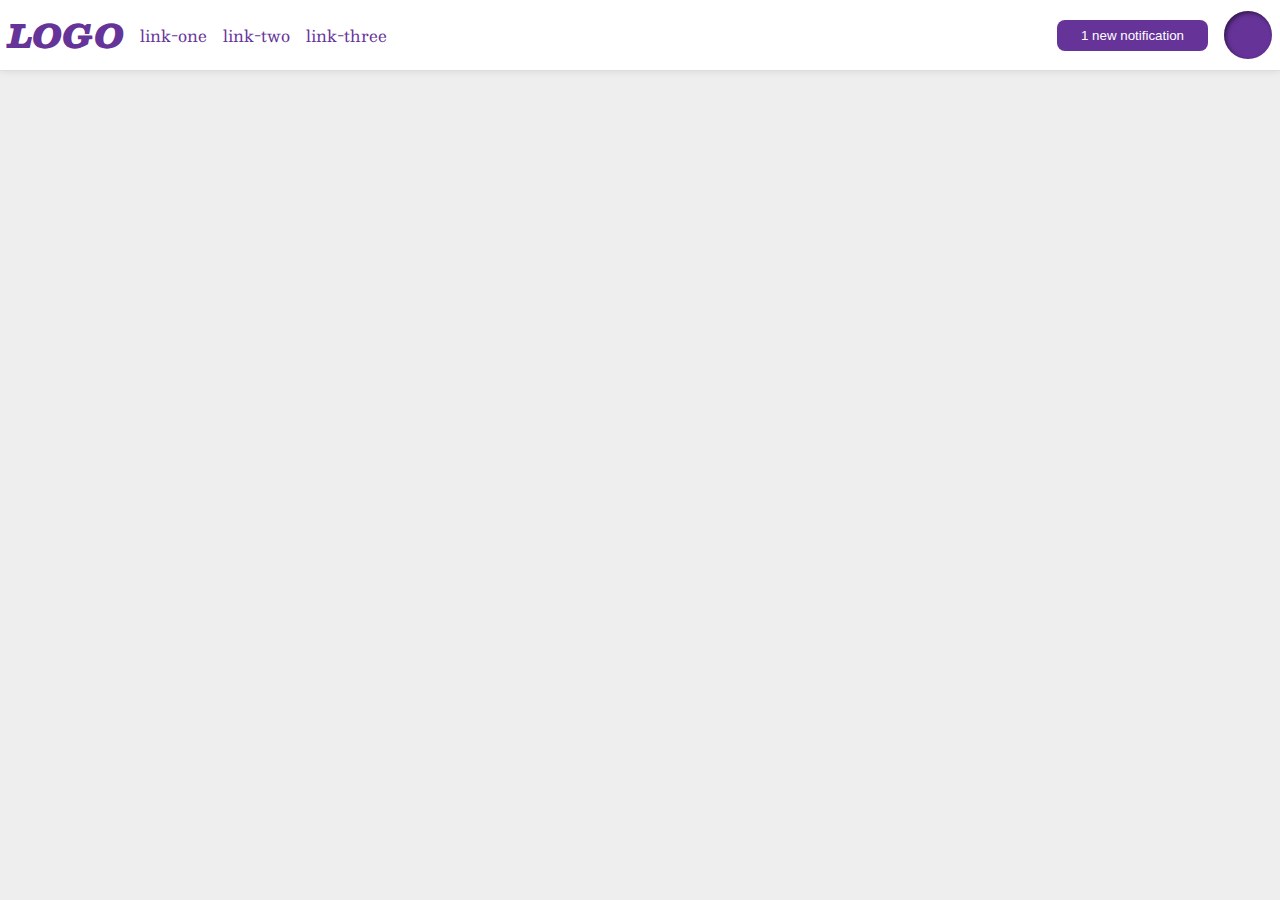
<file: flex/03-flex-header-2/index.html>
<!DOCTYPE html>
<html lang="en">
<head>
  <meta charset="UTF-8">
  <meta http-equiv="X-UA-Compatible" content="IE=edge">
  <meta name="viewport" content="width=device-width, initial-scale=1.0">
  <title>Flex Header 2</title>
  <link rel="stylesheet" href="style.css">
</head>
<body>
  <div class="header">
    <div class="left">
    <div class="logo">
      LOGO
    </div>
    <ul class="links">
      <li><a href="google.com">link-one</a></li>
      <li><a href="google.com">link-two</a></li>
      <li><a href="google.com">link-three</a></li>
    </ul>
  </div>
  <div class="right">
    <button class="notifications">
      1 new notification
    </button>
    <div class="profile-image"></div>
  </div>
  </div>
</body>
</html>
</file>
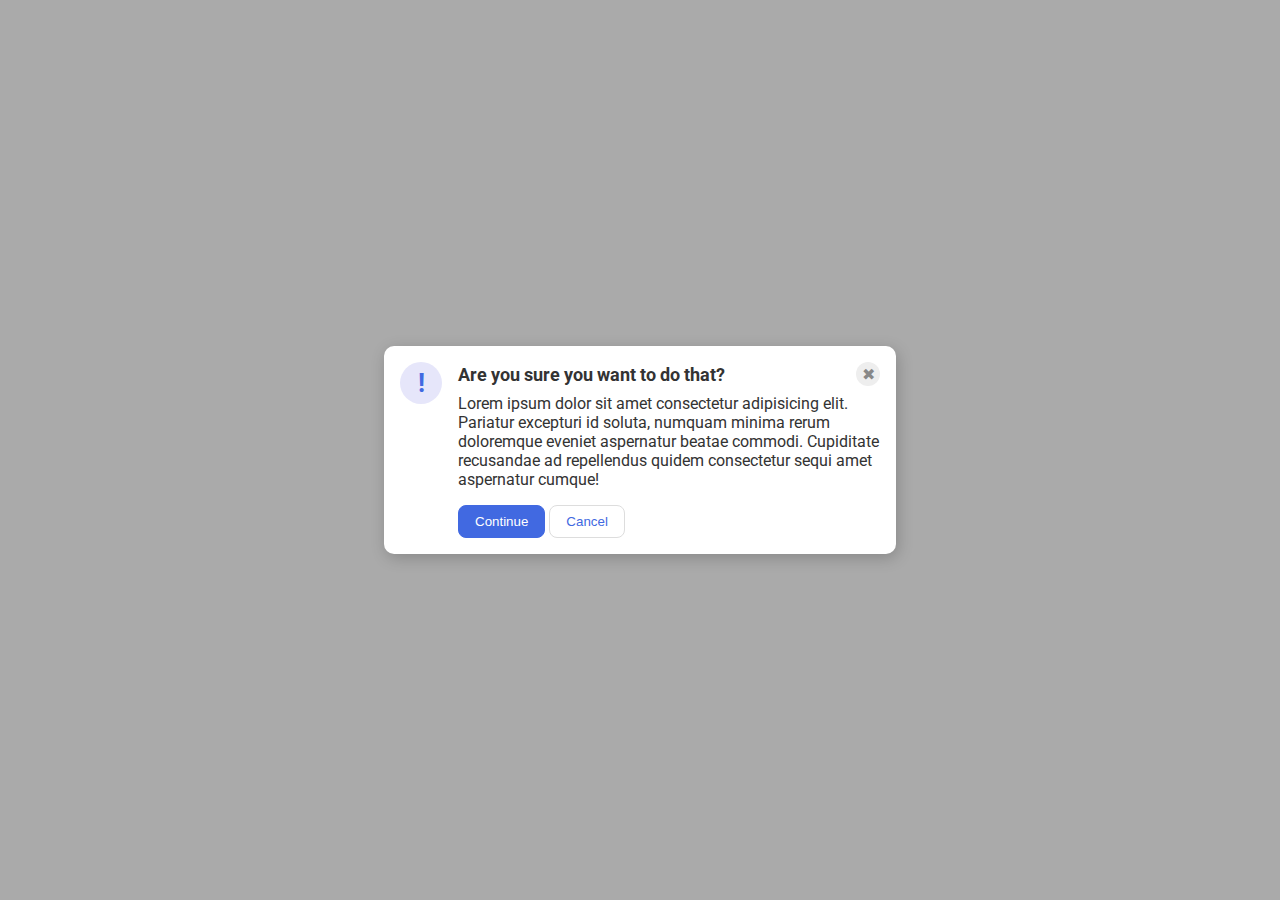
<file: flex/05-flex-modal/index.html>
<!DOCTYPE html>
<html lang="en">
<head>
  <meta charset="UTF-8">
  <meta http-equiv="X-UA-Compatible" content="IE=edge">
  <meta name="viewport" content="width=device-width, initial-scale=1.0">
  <link rel="stylesheet" href="style.css">
  <title>Modal</title>
</head>
<body>
  <div class="modal">
    <div class="icon">!</div>
    <div class="container">
      <div class="header">Are you sure you want to do that?
        <div class="close-button">✖</div>
    </div>
    <div class="text">Lorem ipsum dolor sit amet consectetur adipisicing elit. Pariatur excepturi id soluta, numquam minima rerum doloremque eveniet aspernatur beatae commodi. Cupiditate recusandae ad repellendus quidem consectetur sequi amet aspernatur cumque!</div>
    <button class="continue">Continue</button>
    <button class="cancel">Cancel</button>
    </div>
  </div>
</body>
</html>
</file>
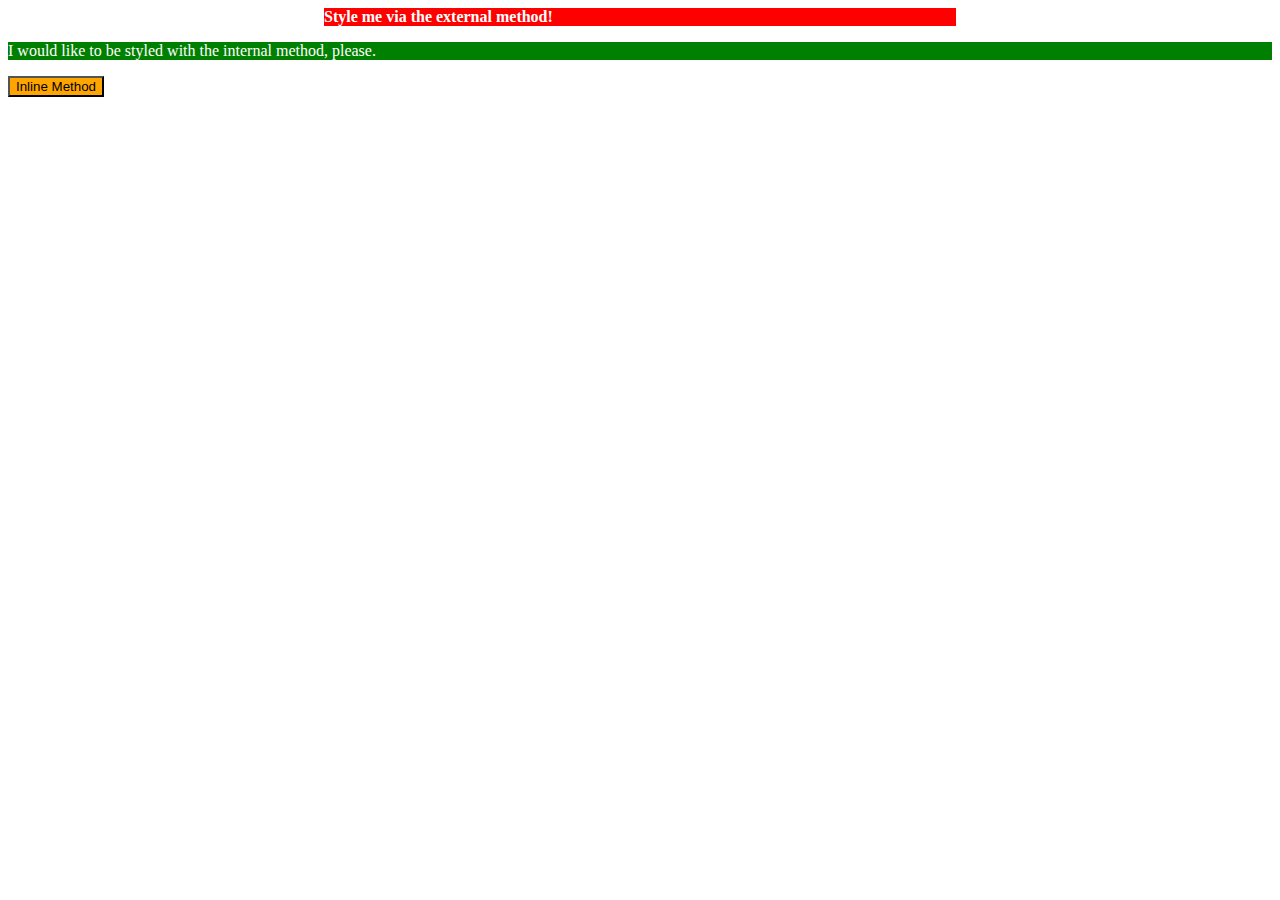
<file: foundations/01-css-methods/index.html>
<!DOCTYPE html>
<html lang="en">
<head>
  <style>
    p {
    background-color: green;
    color: white;
    font-size: 18;
      }
  </style>
  <link rel="stylesheet" href="styles.css">
  <meta charset="UTF-8">
  <meta http-equiv="X-UA-Compatible" content="IE=edge">
  <meta name="viewport" content="width=device-width, initial-scale=1.0">
  <title>Methods for Adding CSS</title>
</head>
<body>
  <div>Style me via the external method!</div>
  <p>I would like to be styled with the internal method, please.</p>
  <button style="background-color: orange; font-size: 18;">Inline Method</button>
</body>
</html>
</file>
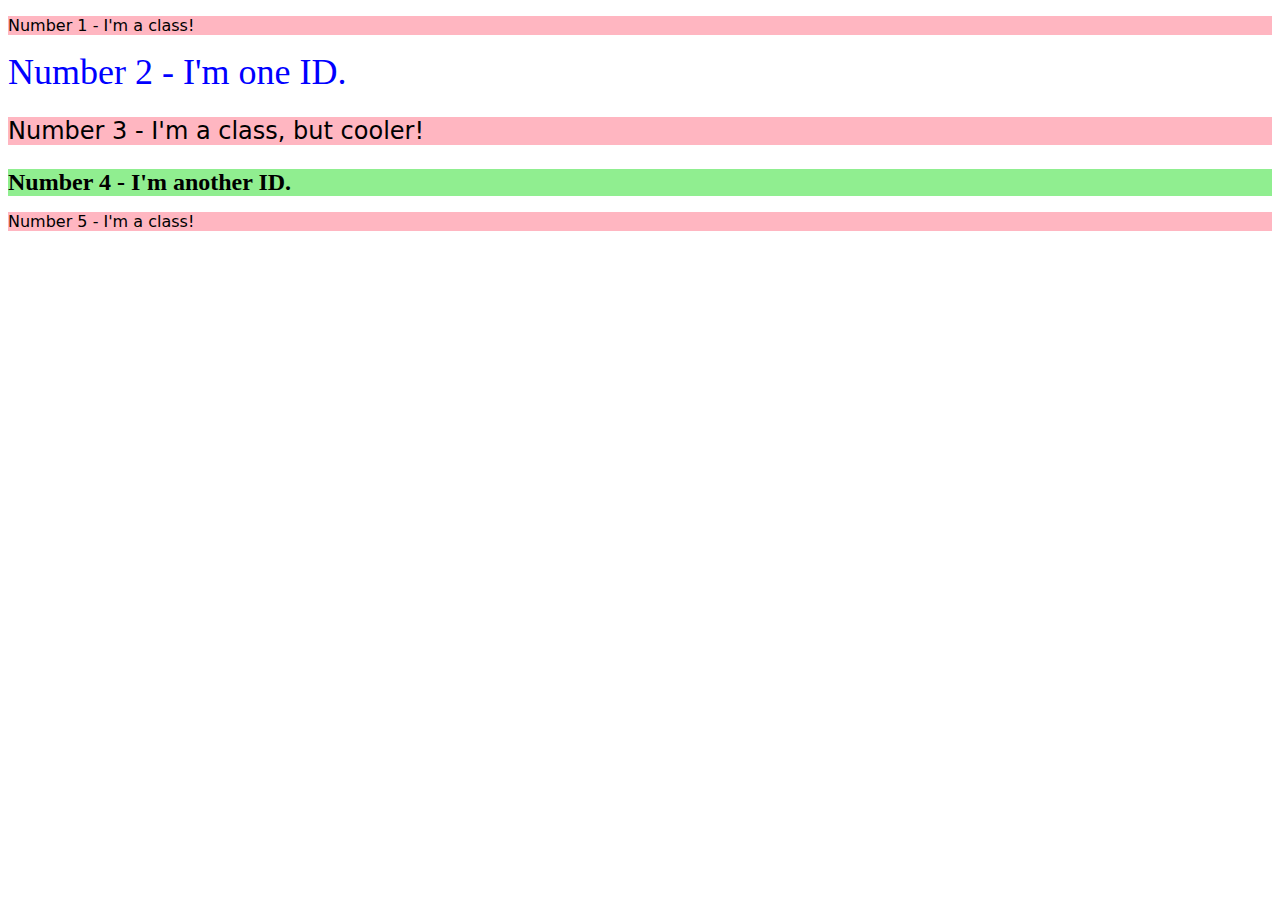
<file: foundations/02-class-id-selectors/index.html>
<!DOCTYPE html>
<html lang="en">
<head>
  <meta charset="UTF-8">
  <meta http-equiv="X-UA-Compatible" content="IE=edge">
  <meta name="viewport" content="width=device-width, initial-scale=1.0">
  <title>Class and ID Selectors</title>
  <link rel="stylesheet" href="style.css">
</head>
<body>
  <p class = "odd">Number 1 - I'm a class!</p>
  <div id = "two">Number 2 - I'm one ID.</div>
  <p class = "odd cool">Number 3 - I'm a class, but cooler!</p>
  <div id = "four">Number 4 - I'm another ID.</div>
  <p class = "odd">Number 5 - I'm a class!</p>
</body>
</html>
</file>
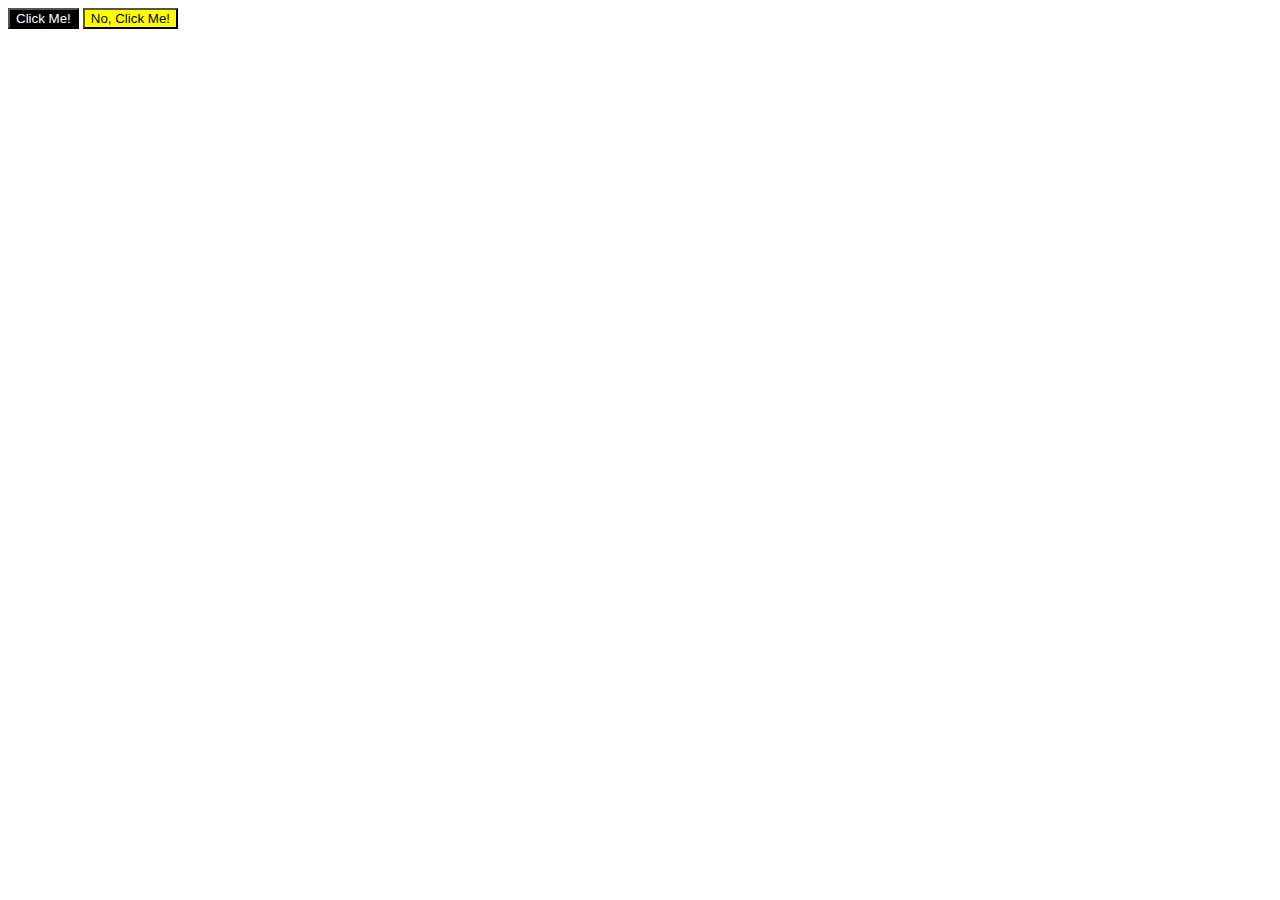
<file: foundations/03-grouping-selectors/index.html>
<!DOCTYPE html>
<html lang="en">
<head>
  <meta charset="UTF-8">
  <meta http-equiv="X-UA-Compatible" content="IE=edge">
  <meta name="viewport" content="width=device-width, initial-scale=1.0">
  <title>Grouping Selectors</title>
  <link rel="stylesheet" href="style.css">
</head>
<body>
  <button class = "bla">Click Me!</button>
  <button class = "yel">No, Click Me!</button>
</body>
</html>
</file>
<file: flex/03-flex-header-2/style.css>
/* this is some magical font-importing.  
you'll learn about it later. */
@import url('https://fonts.googleapis.com/css2?family=Besley:ital,wght@0,400;1,900&display=swap');

body {
  margin: 0;
  background: #eee;
  font-family: Besley, serif;
}

.header {
  display: flex;
  justify-content: space-between;
  background: white;
  border-bottom: 1px solid #ddd;
  box-shadow: 0 0 8px rgba(0,0,0,.1);
  padding: 8px;
  
}

.profile-image {
  background: rebeccapurple;
  box-shadow: inset 2px 2px 4px rgba(0,0,0,.5);
  border-radius: 50%;
  width: 48px;
  height:  48px;
}

.logo {
  color: rebeccapurple;
  font-size: 32px;
  font-weight: 900;
  font-style: italic;
}

button {
  border: none;
  border-radius: 8px;
  background: rebeccapurple;
  color: white;
  padding: 8px 24px;
}

a {
  /* this removes the line under our links */
  text-decoration: none;
  color: rebeccapurple;
}

ul {
  list-style-type: none;
  display: flex;
  margin: 0;
  padding: 0;
  gap: 16px;
}

.left, .right {
  display: flex;
  align-items: center;
  gap: 16px;
}
</file>
<file: flex/05-flex-modal/style.css>
@import url('https://fonts.googleapis.com/css2?family=Roboto:wght@400;700&display=swap');

html, body {
  height: 100%;
}

body {
  font-family: Roboto, sans-serif;
  margin: 0;
  background: #aaa;
  color: #333;
  /* I'll give you this one for free lol */
  display: flex;
  align-items: center;
  justify-content: center;
}

.modal {
  background: white;
  width: 480px;
  border-radius: 10px;
  box-shadow: 2px 4px 16px rgba(0,0,0,.2);
  
  display: flex;
  gap: 16px;
  padding: 16px;
}

.icon {
  color: royalblue;
  font-size: 26px;
  font-weight: 700;
  background: lavender;
  width: 42px;
  height: 42px;
  border-radius: 50%;
  display: flex;
  align-items: center;
  justify-content: center;

  flex-shrink: 0;
}

.close-button {
  background: #eee;
  border-radius: 50%;
  color: #888;
  font-weight: 400;
  font-size: 16px;
  height: 24px;
  width: 24px;
  display: flex;
  align-items: center;
  justify-content: center;
}

button {
  padding: 8px 16px;
  border-radius: 8px;
}

button.continue {
  background: royalblue;
  border: 1px solid royalblue;
  color: white;
}

button.cancel {
  background: white;
  border: 1px solid #ddd;
  color: royalblue;
}



.header {
  display: flex;
  align-items: center;
  justify-content: space-between;
  font-size: 18px;
  font-weight: 700;
  margin-bottom: 8px;
}

.text {
  margin-bottom: 16px;
}
</file>
<file: foundations/01-css-methods/styles.css>
div {
    color: white;
    background-color: red;
    font-size: 32;
    margin: auto;
    width: 50%;
    font-weight: 700;
}
</file>
<file: foundations/02-class-id-selectors/style.css>
.odd {
    background-color: lightpink;
    font-family: "Verdana", "DejaVu Sans", sans-serif;
}

.cool {
    font-size: 24px;
}

#two {
    color: blue;
    font-size: 36px;
}

#four {
    background-color: lightgreen;
    font-size: 24px;
    font-weight: 700;
}
</file>
<file: foundations/03-grouping-selectors/style.css>
.bla
.yel {
    font-size: 28px;
    font-family: "Times New Roman", "Helvetica", sans-serif;

}

.bla {
    background-color: black;
    color: white;

}

.yel {
    background-color: yellow;

}
</file>
